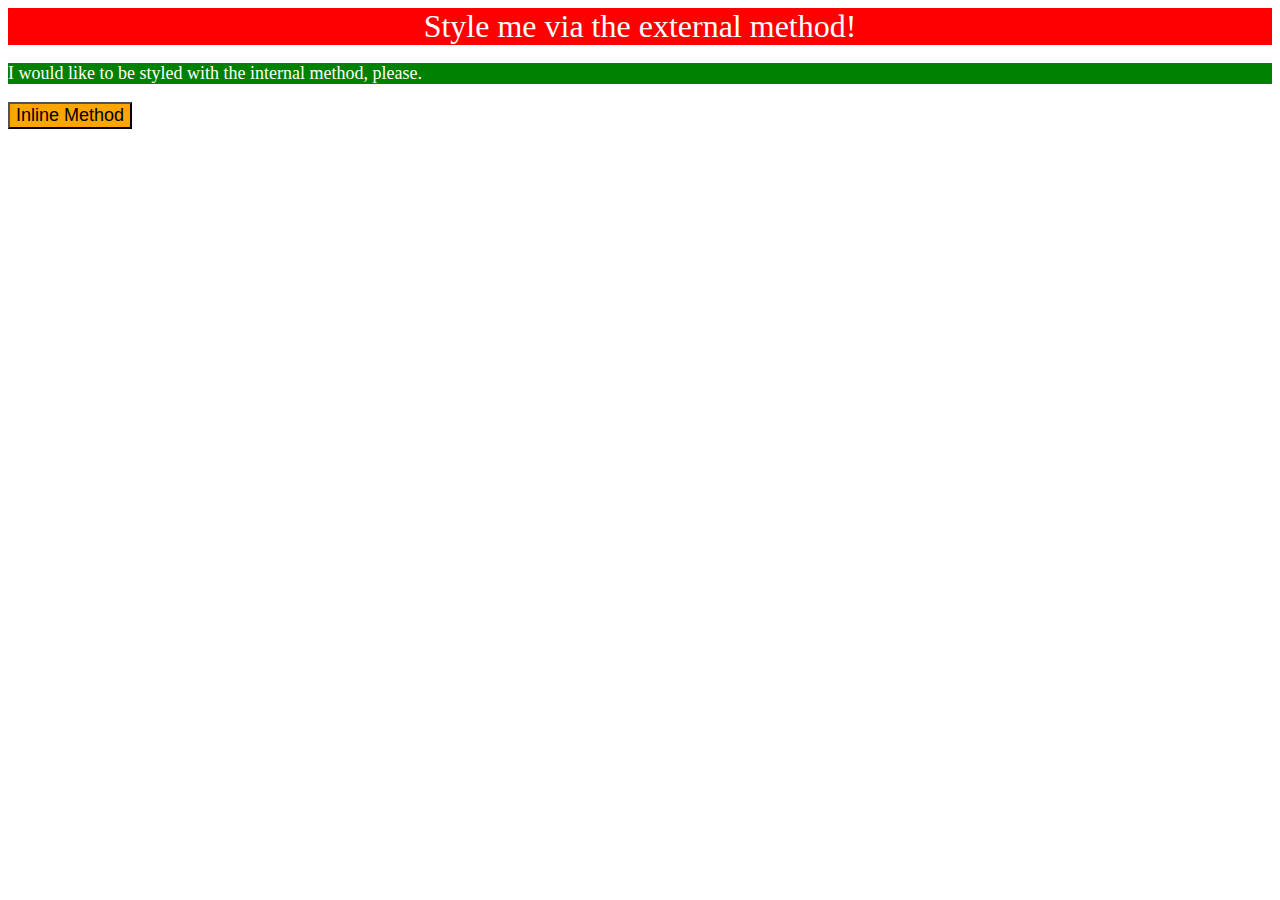
<file: foundations/01-css-methods/index.html>
<!DOCTYPE html>
<html lang="en">
  <head>
    <meta charset="UTF-8">
    <meta http-equiv="X-UA-Compatible" content="IE=edge">
    <meta name="viewport" content="width=device-width, initial-scale=1.0">
    <link rel="stylesheet" href="style.css">
    <title>Methods for Adding CSS</title>
    <style>
      p{
        background-color: green;
        color: white;
        font-size: 18px;
      }
    </style>
  </head>
  <body>
    <div>Style me via the external method!</div>
    <p>I would like to be styled with the internal method, please.</p>
    <button style="background-color: orange; font-size: 18px">Inline Method</button>
  </body>
</html>
</file>
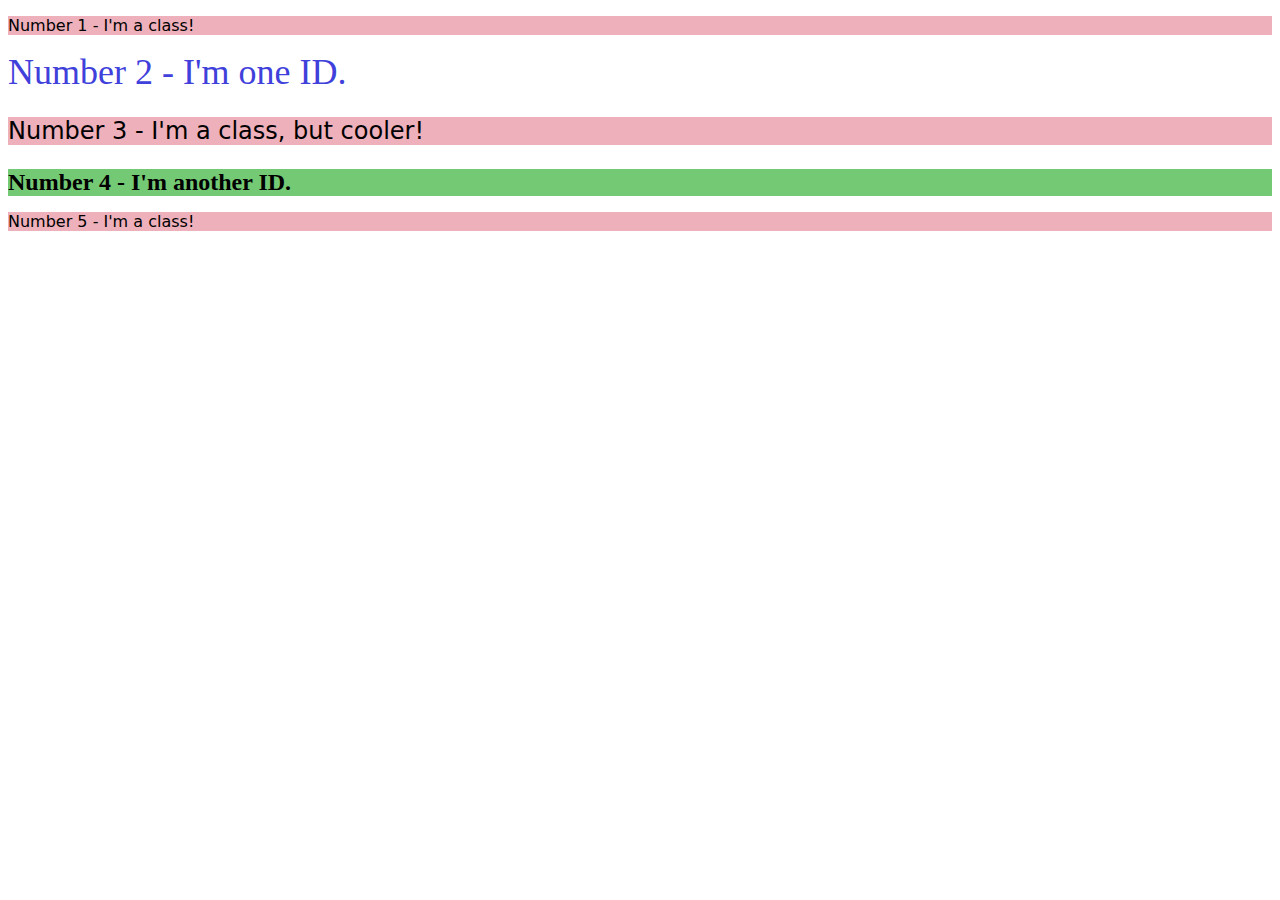
<file: foundations/02-class-id-selectors/index.html>
<!DOCTYPE html>
<html lang="en">
  <head>
    <meta charset="UTF-8">
    <meta http-equiv="X-UA-Compatible" content="IE=edge">
    <meta name="viewport" content="width=device-width, initial-scale=1.0">
    <title>Class and ID Selectors</title>
    <link rel="stylesheet" href="style.css">
  </head>
  <body>
    <p class="oddnumber">Number 1 - I'm a class!</p>
    <div id="number2">Number 2 - I'm one ID.</div>
    <p class="oddnumber third">Number 3 - I'm a class, but cooler!</p>
    <div id="number4">Number 4 - I'm another ID.</div>
    <p class="oddnumber">Number 5 - I'm a class!</p>
  </body>
</html>
</file>
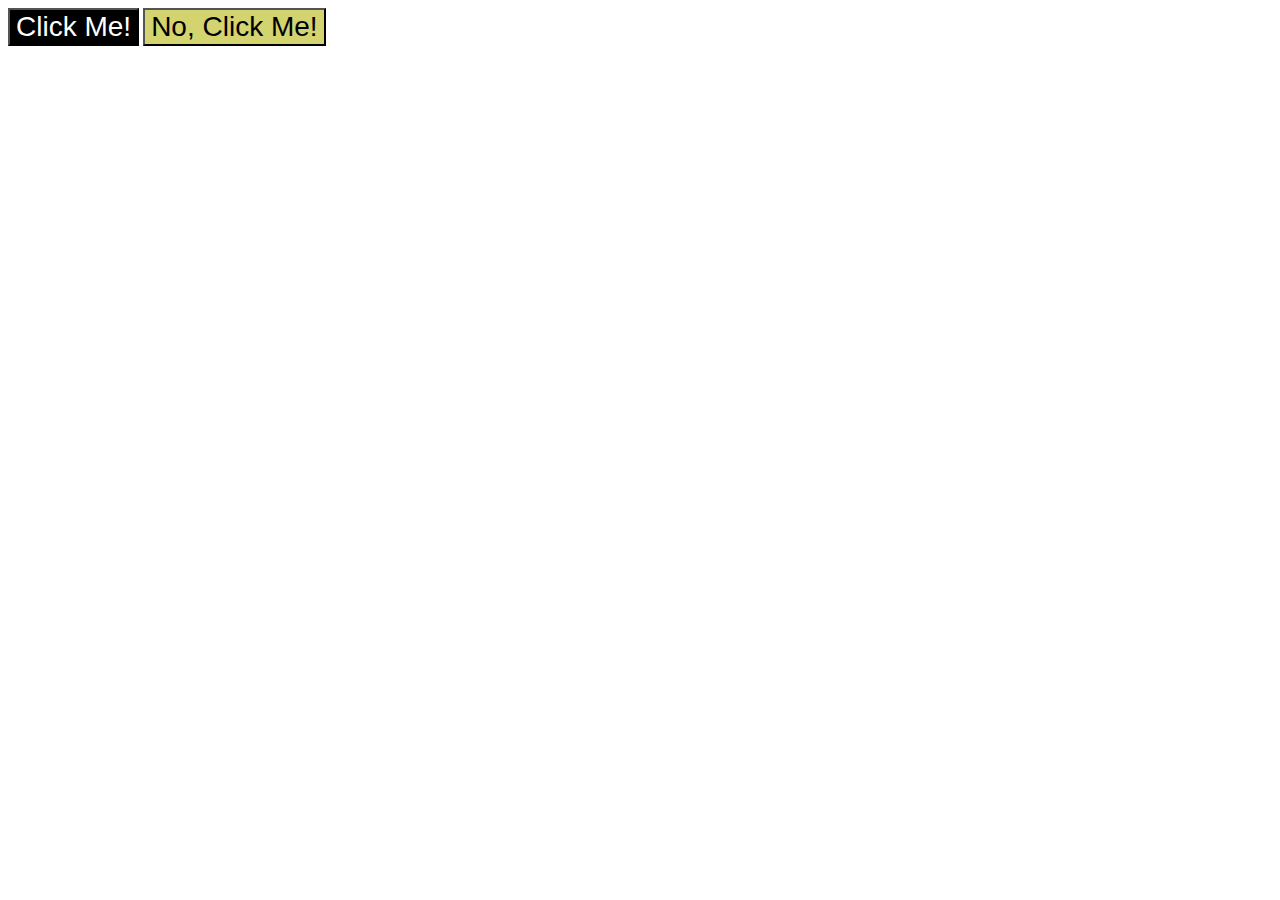
<file: foundations/03-grouping-selectors/index.html>
<!DOCTYPE html>
<html lang="en">
  <head>
    <meta charset="UTF-8">
    <meta http-equiv="X-UA-Compatible" content="IE=edge">
    <meta name="viewport" content="width=device-width, initial-scale=1.0">
    <title>Grouping Selectors</title>
    <link rel="stylesheet" href="style.css">
  </head>
  <body>
    <button class="left">Click Me!</button>
    <button class="right">No, Click Me!</button>
  </body>
</html>
</file>
<file: foundations/01-css-methods/style.css>
div{
    background-color: red;
    color: white;
    font-size: 32px;
    text-align: center;
    font-style: bold;
}
</file>
<file: foundations/02-class-id-selectors/style.css>
.oddnumber{
    background-color: rgb(238, 176, 186);
    font-family: verdana, DejaVu Sans, sans-serif;
}

#number2{
    color: rgb(64, 64, 219);
    font-size: 36px;
}

.oddnumber.third{
    font-size: 24px;
}

#number4{
    background-color: rgb(116, 202, 116);
    font-weight: bold;
    font-size: 24px;
}
</file>
<file: foundations/03-grouping-selectors/style.css>
.left,
.right{
    font-size: 28px;
    font-family: 'Helvetica', 'Times New Roman', 'sans-serif';
}

.left{
    background-color: rgb(0, 0, 0);
    color: white;
}

.right{
    background-color: rgb(211, 211, 112);
}
</file>
